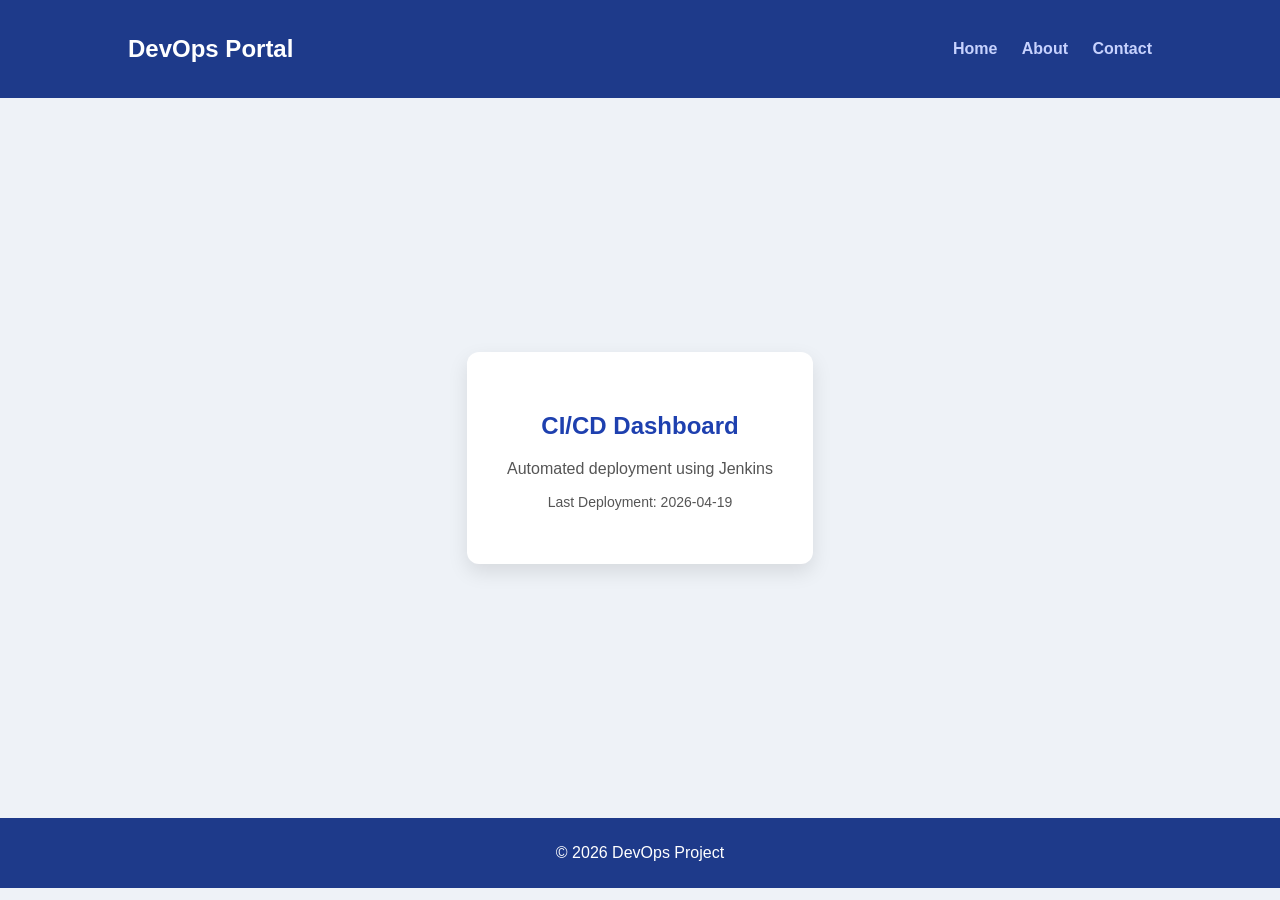
<file: index.html>
<!DOCTYPE html>
<html>
<head>
    <title>DevOps Portal</title>
    <link rel="stylesheet" href="style.css">
</head>

<body>

<header>
    <nav>
        <h2 class="logo">DevOps Portal</h2>
        <ul>
            <li><a href="#">Home</a></li>
            <li><a href="#">About</a></li>
            <li><a href="#">Contact</a></li>
        </ul>
    </nav>
</header>

<section class="main">
    <div class="card">
        <h1>CI/CD Dashboard</h1>
        <p>Automated deployment using Jenkins</p>
        <p class="time">Last Deployment: 2026-04-19</p>
    </div>
</section>

<footer>
    <p>© 2026 DevOps Project</p>
</footer>

</body>
</html>
</file>
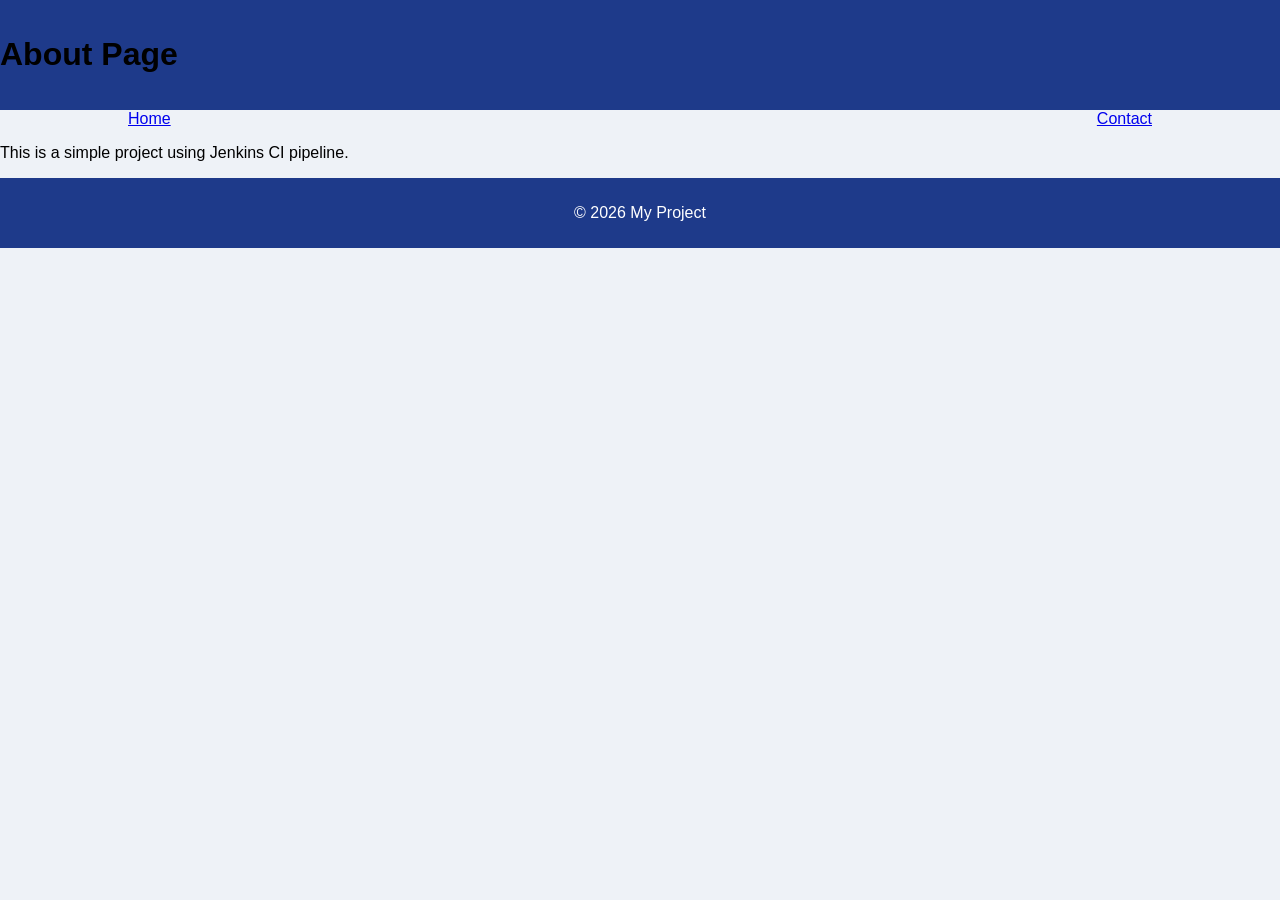
<file: about.html>
<!DOCTYPE html>
<html>
<head>
    <title>About</title>
    <link rel="stylesheet" href="style.css">
</head>
<body>

<header>
    <h1>About Page</h1>
</header>

<nav>
    <a href="index.html">Home</a>
    <a href="contact.html">Contact</a>
</nav>

<div class="container">
    <p>This is a simple project using Jenkins CI pipeline.</p>
</div>

<footer>
    <p>© 2026 My Project</p>
</footer>

</body>
</html>
</file>
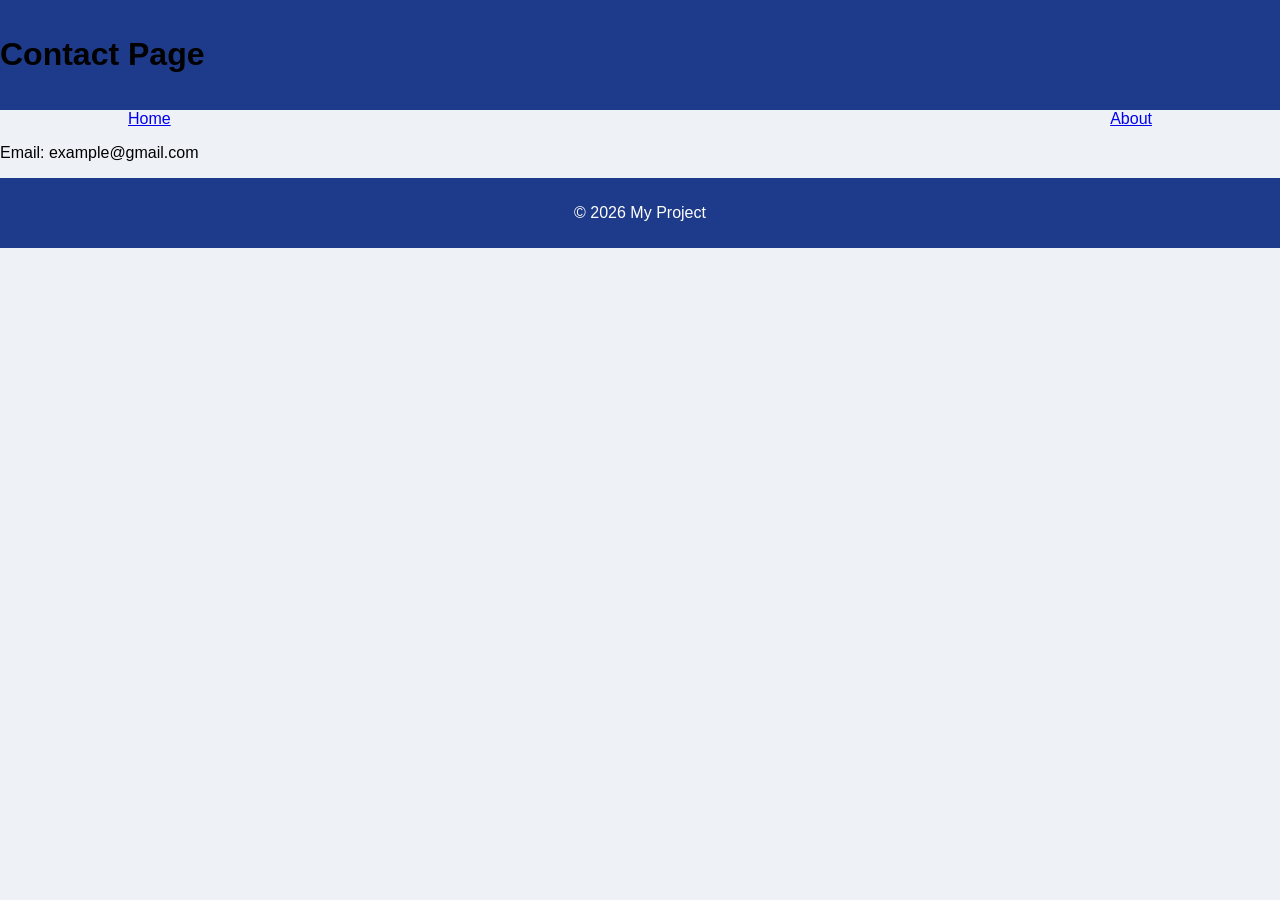
<file: contact.html>
<!DOCTYPE html>
<html>
<head>
    <title>Contact</title>
    <link rel="stylesheet" href="style.css">
</head>
<body>

<header>
    <h1>Contact Page</h1>
</header>

<nav>
    <a href="index.html">Home</a>
    <a href="about.html">About</a>
</nav>

<div class="container">
    <p>Email: example@gmail.com</p>
</div>

<footer>
    <p>© 2026 My Project</p>
</footer>

</body>
</html>
</file>
<file: style.css>
body {
    margin: 0;
    font-family: Arial, sans-serif;
    background: #eef2f7;
}

/* NAVBAR */
header {
    background: #1e3a8a;  /* Dark Blue */
    padding: 15px 0;
}

nav {
    display: flex;
    justify-content: space-between;
    align-items: center;
    width: 80%;
    margin: auto;
}

.logo {
    color: white;
}

nav ul {
    list-style: none;
}

nav ul li {
    display: inline;
    margin-left: 20px;
}

nav ul li a {
    color: #c7d2fe;
    text-decoration: none;
    font-weight: bold;
}

nav ul li a:hover {
    color: white;
}

/* MAIN SECTION */
.main {
    display: flex;
    justify-content: center;
    align-items: center;
    height: 80vh;
}

/* CARD */
.card {
    background: white;
    padding: 40px;
    border-radius: 12px;
    text-align: center;
    box-shadow: 0 8px 20px rgba(0,0,0,0.1);
}

.card h1 {
    color: #1e40af;  /* Blue */
}

.card p {
    color: #555;
}

.time {
    margin-top: 15px;
    font-size: 14px;
    color: #888;
}

/* FOOTER */
footer {
    background: #1e3a8a;
    color: white;
    text-align: center;
    padding: 10px;
}
</file>
